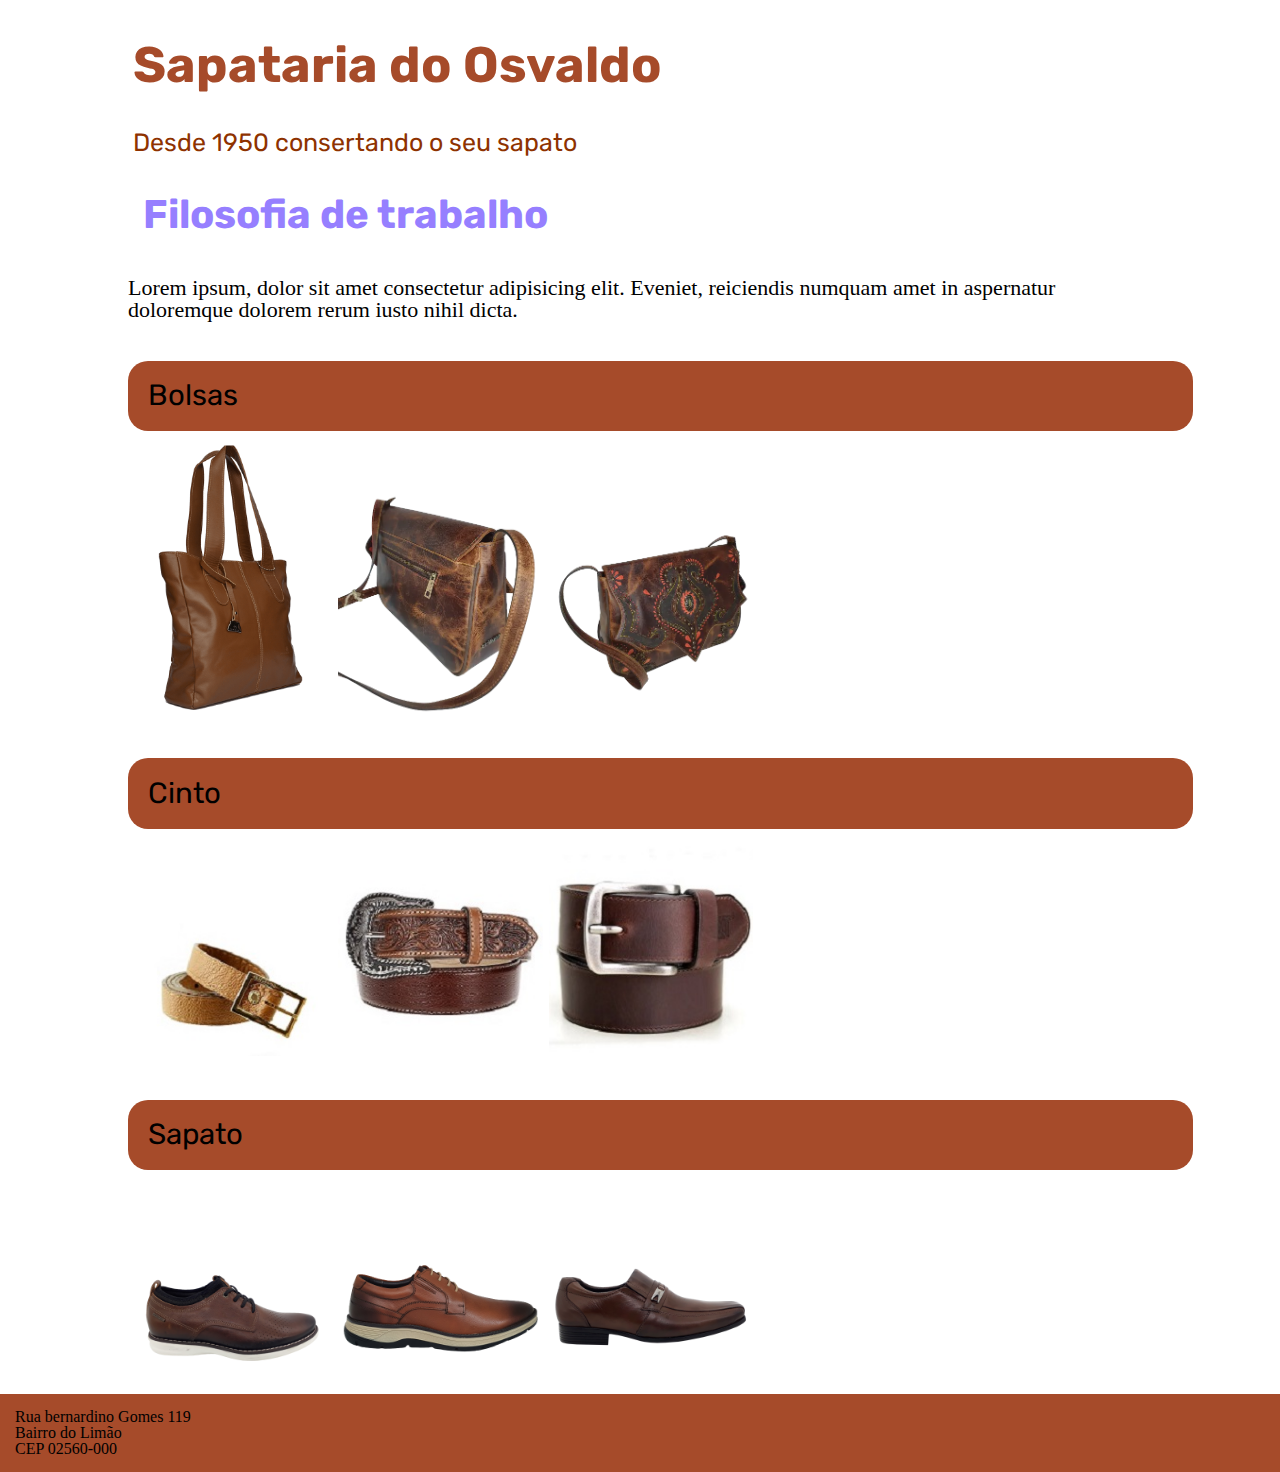
<file: index.html>
<!DOCTYPE html>
<html lang="en">

    <!-- TAGS MEGA -->
    <meta charset="UTF-8">
    <meta http-equiv="X-UA-Compatible" content="IE=edge">
    <meta name="viewport" content="width=device-width, initial-scale=1.0">
    <meta name="description" content="Desde 1950, a sapataria do Oswaldo conserta saparos, bolsas e artigos de couro em geral com excelência no atendimento">
    <meta name="keywords" content="Bolsas, sapatos, cintos, sapataria, artigos de couro, consertos">
    <meta name="Leticia">

    <title>Sapataria do Osvaldo</title>

<link rel="stylesheet" href="/css/reset.css">
<link rel="stylesheet" href="/css/style.css">

<body>

<header>  
    <h2 class="page-title">Sapataria do Osvaldo</h2>
    
    <h2>Desde 1950 consertando o seu sapato</h2>
</header>

<main>

    <article>

    <h2 class="article">Filosofia de trabalho</h2>

    <br>

    <p> Lorem ipsum, dolor sit amet consectetur adipisicing elit. Eveniet, reiciendis numquam amet in aspernatur doloremque dolorem rerum iusto nihil dicta.
    </p>

    </article>
<!--
        ALT+SHIFT+SETA : DUPLICA LINHA
        ALT+SETA : MOVE O CÓDIGO DAS LINHAS SELECIONADAS
        CTRL + ; : COMENTAR CÓDIGO
        ALT + SHIFT + F : AUTO-INDENTAÇÃO
        CTRL + D : seleciona palavras iguais à selecionada de 1em1
                                                                -->

    <h2 class="titulo-produto">Bolsas</h2>
    <img class="imagem-produto" src="img/bolsa1.png" alt="foto de uma bolsa 1">
    <img class="imagem-produto" src="img/bolsa2.webp" alt="foto de uma bolsa 2">
    <img class="imagem-produto" src="img/bolsa3.webp" alt="foto de uma bolsa 3">

    <h2 class="titulo-produto">Cinto</h2> 
    <img class="imagem-produto" src="img/cinto1.jpg" alt="foto de um cinto 1">
    <img class="imagem-produto" src="img/cinto2.jpg" alt="foto de um cinto 2">
    <img class="imagem-produto" src="img/cinto3.jpg" alt="foto de um cinto 3">
                                                         
    <h2 class="titulo-produto">Sapato</h2>   
    <img class="imagem-produto" src="img/sapato1.png" alt="foto de um sapato 1">
    <img class="imagem-produto" src="img/sapato2.png" alt="foto de um sapato 2">
    <img class="imagem-produto" src="img/sapato3.png" alt="foto de um sapato 3">


</main>

<footer> 
    
    <address> Rua bernardino Gomes 119 <br> Bairro do Limão <br> CEP 02560-000
        
    </address>


</footer>

</body>
</html>
</file>
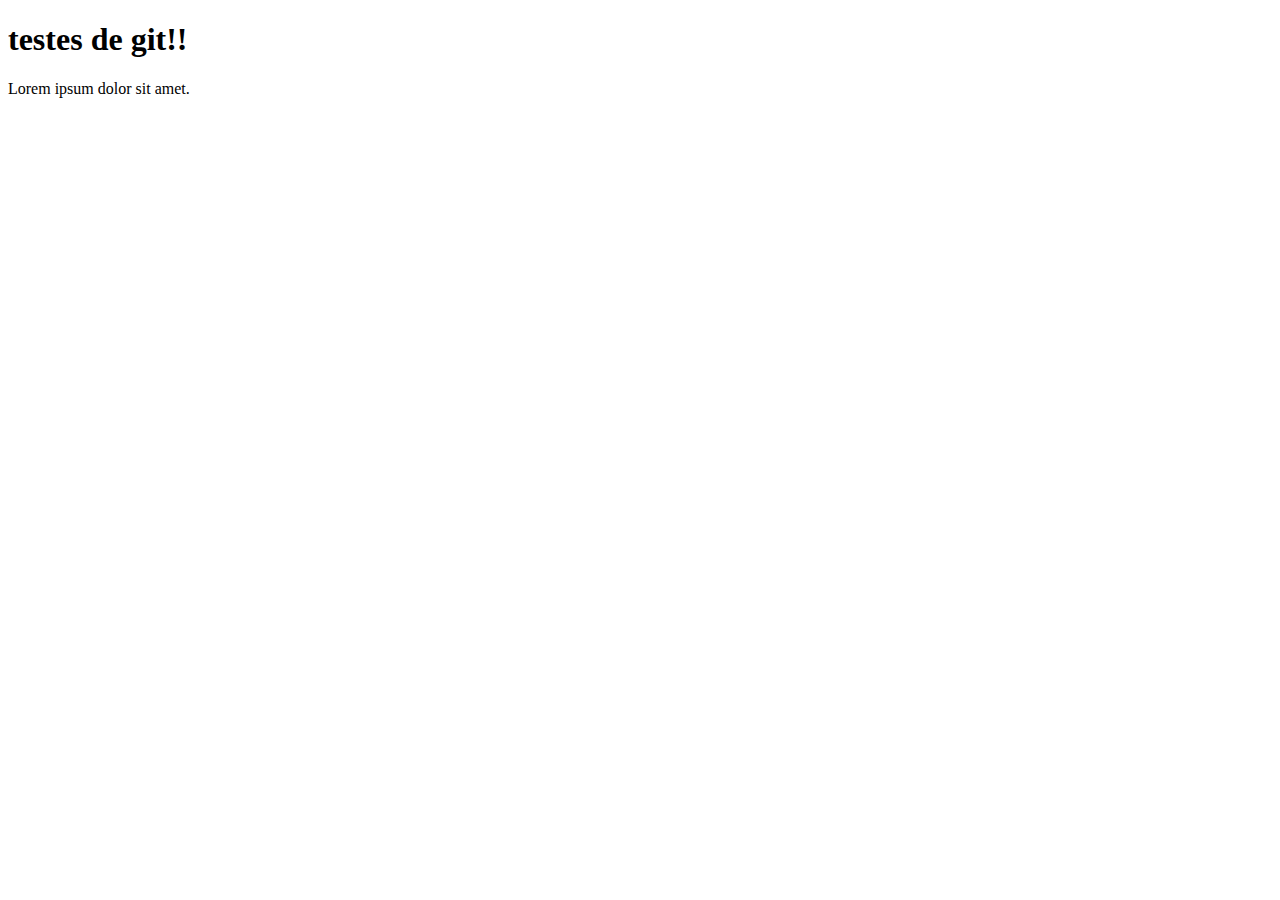
<file: css/Teste 5.html>
<!DOCTYPE html>
<html lang="pt-br">
<head>
    <meta charset="UTF-8">
    <meta http-equiv="X-UA-Compatible" content="IE=edge">
    <meta name="viewport" content="width=device-width, initial-scale=1.0">
    <title>testes de git</title>
</head>
<body>
    <h1> testes de git!!</h1>
    <p>Lorem ipsum dolor sit amet.




    </p>

</body>
</html>
</file>
<file: css/style.css>
@import url('https://fonts.googleapis.com/css2?family=Rubik:wght@500&display=swap');
.page-title {
    font-family: 'Rubik', sans-serif;
    color: #A64b2A;
    margin: 40px auto 10px;
    padding-left: 10px;
    width: 80%;
    font-size: 50px;
    font-weight: bold;
}


h2 {
    font-family: 'Rubik', sans-serif; 
    color: #8E3200;
    margin: 40px auto 10px;
    padding-left: 10px;
    width: 80%;
    font-size: 14px;
    font-size: 25px;
}
   

.article {
    font-family: 'Rubik', sans-serif;
    width: 80%;
    margin: auto 5px;
}


p {
    margin-top: 20px;
    }
    

main {
    width: 80%;
    margin: 40px auto 5px;
    font-size: 22px;
}


.article {
    color: rgb(150, 127, 255);
    font-weight: bold;
    font-size: 40px;
}


.titulo-produto {

    margin: 40px 0 10px;
    font-size: 22pt;
    color: black;
    background-color: #A64b2A;
    padding: 2%;
    border-radius: 20px;
    font-family: 0,100;
    width: 100%;
    box-shadow: inset ;
    
}


.imagem-produto {
    width: 20%;
}

footer {
    background-color: #A64b2A;
    padding: 15px;
}
</file>
